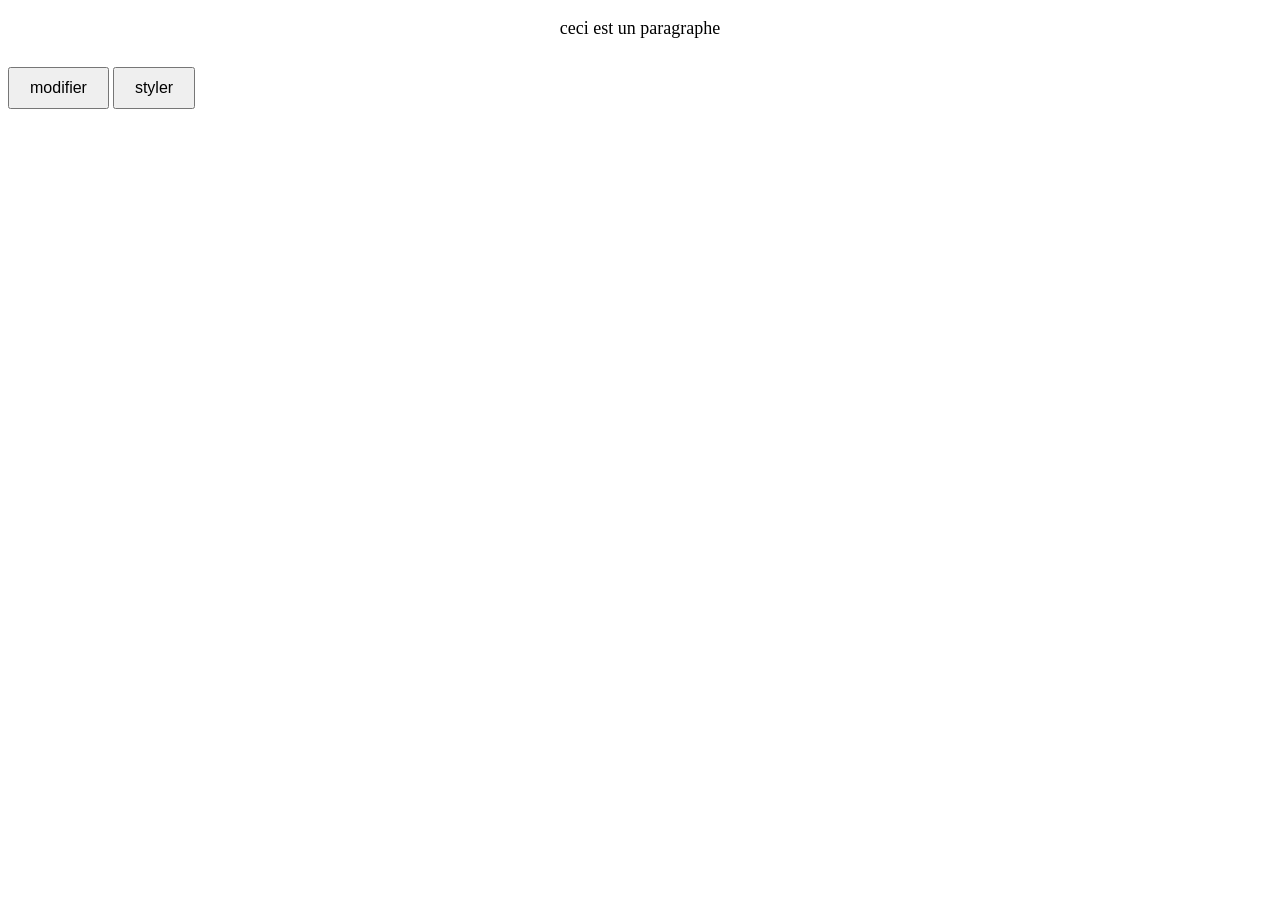
<file: Exercice1/index.html>
<!DOCTYPE html>
<html >
<head>
    <title>Manipulation de DOM avec JavaScript</title>
    <style>
        button {
            margin-top: 10px;
            padding: 10px 20px;
            font-size: 16px;
            align: center;
        }
        .changeColor {
            background-color: lightblue;
        }
        p {
            text-align: center;
            font-size: 18px;
        }
    </style>
</head>
<body>
<div>
    <p id="changer">ceci est un paragraphe</p>
    <button id="changeText">modifier</button>
    <button id="changeColor">styler</button>

</div>
<script src="script.js"></script>
</body>
</html>
</file>
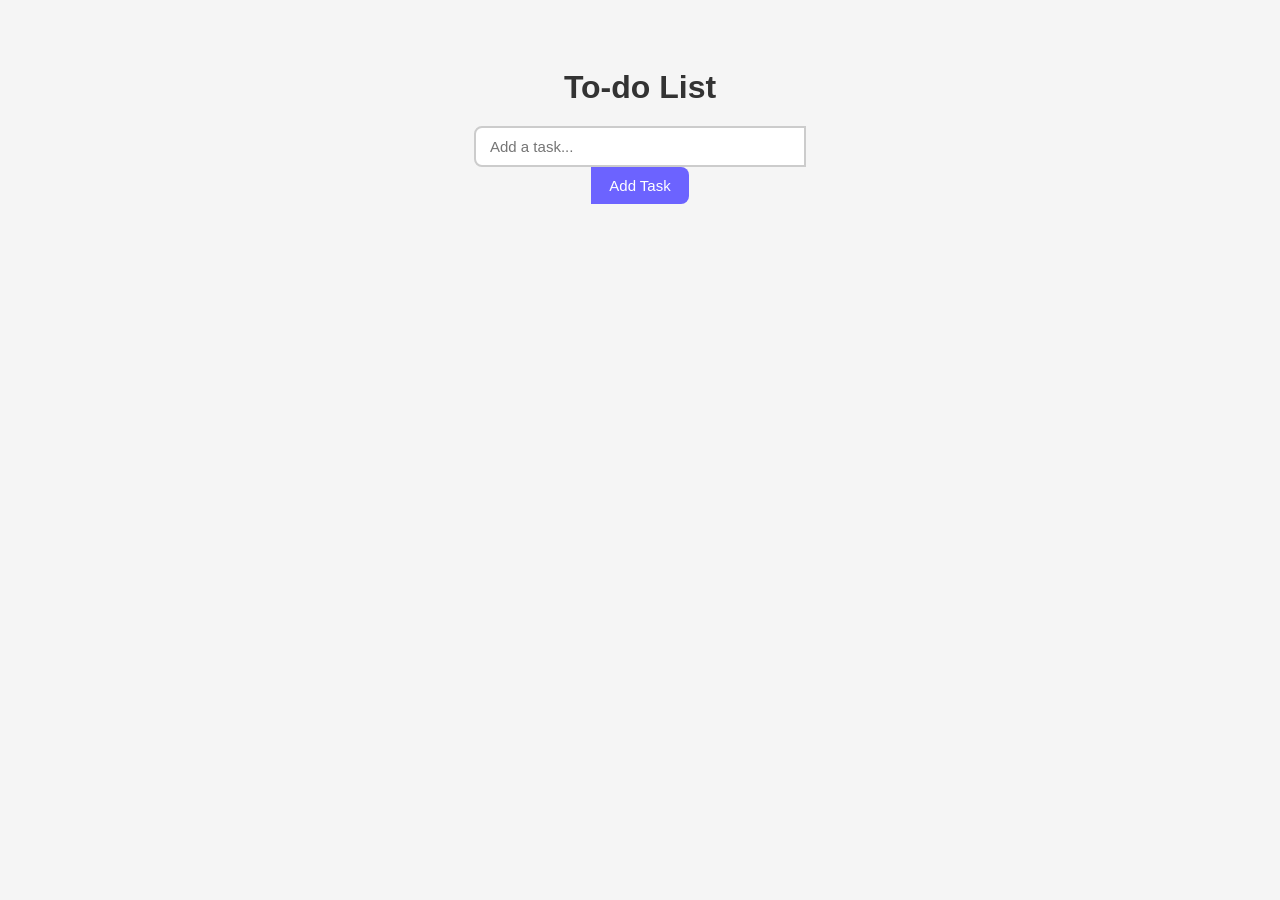
<file: Exercice2/index2.html>
<!DOCTYPE html>
<html >
<head>
    <title>To-do list</title>
    <link rel="stylesheet" href="style.css">
</head>
<body>
    <h1>To-do List</h1>
    <input type="text" id="taskInput" placeholder="Add a task...">
    <button id="addTask">Add Task</button>
    <ul id="taskList"></ul>

    <script src="script2.js"></script>
</body>
</html>
</file>
<file: Exercice2/style.css>
body {
    font-family: 'Segoe UI', sans-serif;
    display: flex;
    flex-direction: column;
    align-items: center;
    padding: 40px;
    background-color: #f5f5f5;
}

h1 {
    color: #333;
    margin-bottom: 20px;
}

input[type="text"] {
    padding: 10px 14px;
    width: 300px;
    font-size: 15px;
    border: 2px solid #ccc;
    border-radius: 8px 0 0 8px;
    outline: none;
}

input[type="text"]:focus {
    border-color: #6c63ff;
}

#addTask {
    padding: 10px 18px;
    font-size: 15px;
    background-color: #6c63ff;
    color: white;
    border: none;
    border-radius: 0 8px 8px 0;
    cursor: pointer;
}

#addTask:hover {
    background-color: #574fd6;
}

ul {
    list-style-type: none;
    padding: 0;
    width: 420px;
    margin-top: 20px;
}

li {
    padding: 12px 16px;
    background-color: white;
    margin-bottom: 8px;
    border-radius: 10px;
    display: flex;
    justify-content: space-between;
    align-items: center;
    box-shadow: 0 2px 6px rgba(0,0,0,0.08);
}

li span {
    font-size: 15px;
    color: #333;
}

li.done span {
    text-decoration: line-through;
    color: #aaa;
}

.btn-group {
    display: flex;
    gap: 0;
}

.btn-group button {
    padding: 6px 11px;
    font-size: 13px;
    border: 1px solid #ddd;
    cursor: pointer;
    background-color: #f0f0f0;
    color: #333;
    transition: background 0.2s;
}

.btn-group button:first-child {
    border-radius: 6px 0 0 6px;
}

.btn-group button:last-child {
    border-radius: 0 6px 6px 0;
    border-left: none;
}

.btn-group button:not(:first-child):not(:last-child) {
    border-left: none;
}

.editTask:hover  { background-color: #fff3cd; }
.doneTask:hover  { background-color: #d4edda; }
.deleteTask:hover { background-color: #f8d7da; }

.edit-input {
    font-size: 14px;
    padding: 2px 6px;
    border: 1px solid #6c63ff;
    border-radius: 5px;
    outline: none;
    width: 180px;
}
</file>
